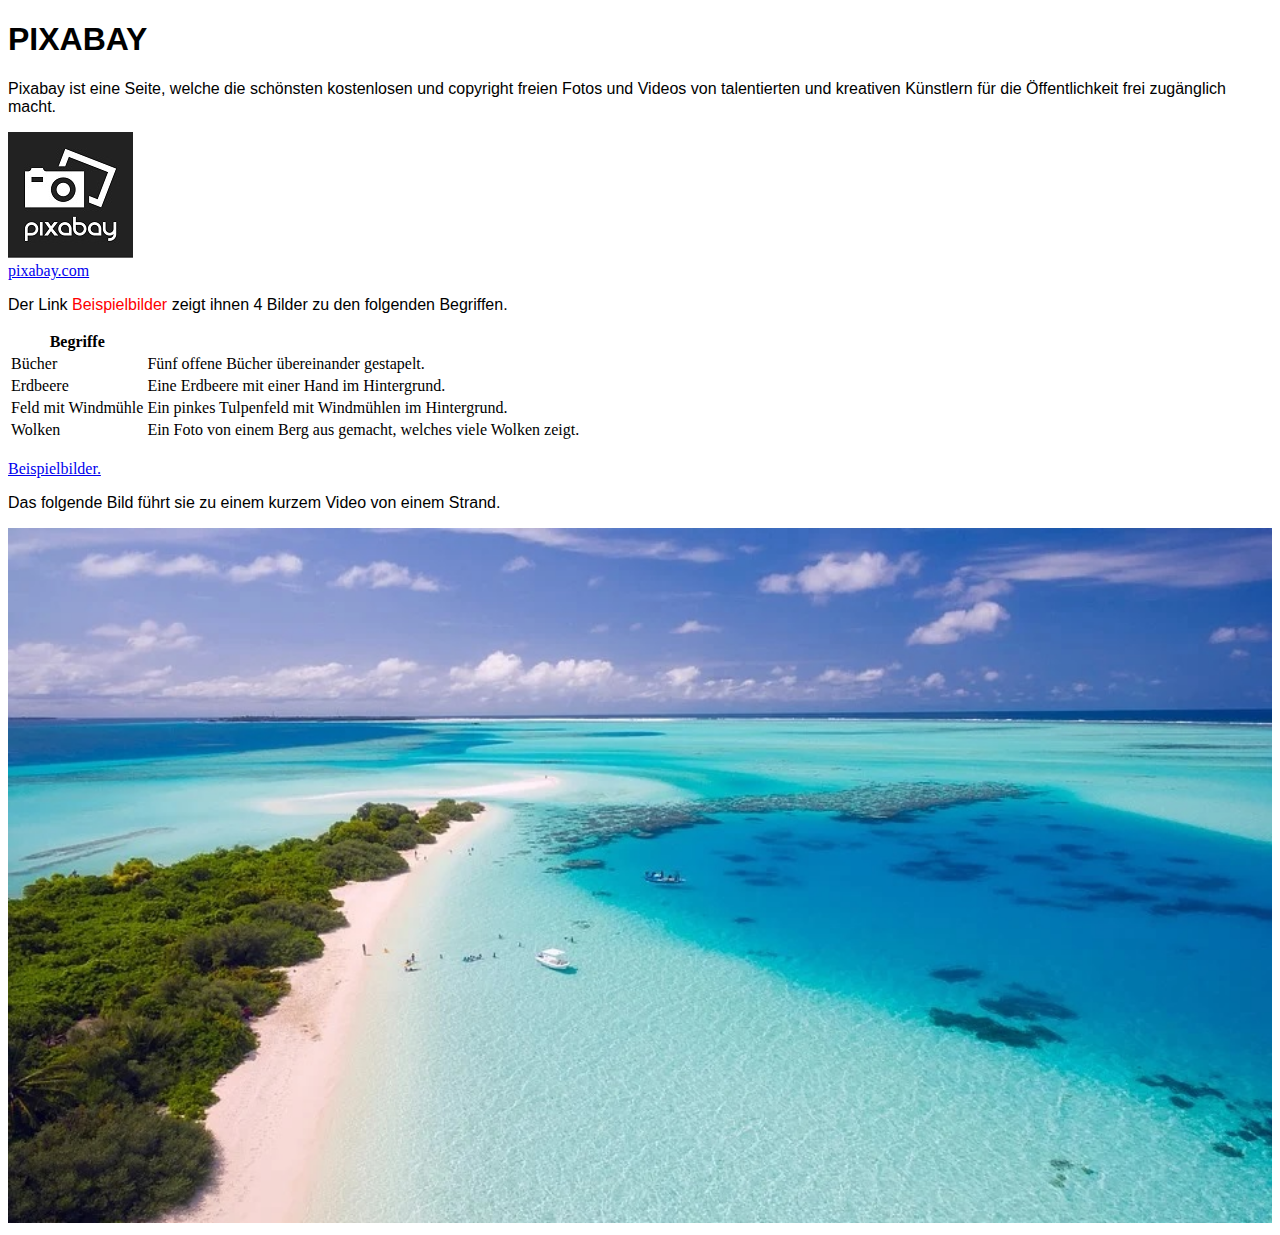
<file: index.html>
<!DOCTYPE html>
<html>
<head>
<title> Uebung_02_LengauerJohannes_Pixabay</title>
<link rel="stylesheet" type="text/css" href="mystyle.css">
</head>
<body>
  
<h1>PIXABAY</h1>
<p>Pixabay ist eine Seite, welche die schönsten kostenlosen und copyright freien Fotos und Videos von 
  talentierten und kreativen Künstlern für die Öffentlichkeit frei zugänglich macht.</p>
<img src="images/Pixabay.jpg" alt= "Logo">
<br/>
<a href="https://pixabay.com">pixabay.com</a>
<br/>  
  <p> Der Link <span class="red">Beispielbilder</span> zeigt ihnen 4 Bilder zu den folgenden Begriffen.</p>
  <table>
    <thead>
        <tr>
          <th>Begriffe</th>
        </tr>
    </thead>
    <tbody>
        <tr>
          <td>Bücher</td>
          <td>Fünf offene Bücher übereinander gestapelt.</td>
        </tr>
        <tr>
          <td>Erdbeere</td>
          <td>Eine Erdbeere mit einer Hand im Hintergrund.</td>
        </tr>
        <tr>
          <td>Feld mit Windmühle</td>
          <td>Ein pinkes Tulpenfeld mit Windmühlen im Hintergrund.</td>
        </tr>
        <tr>
          <td>Wolken</td>
          <td>Ein Foto von einem Berg aus gemacht, welches viele Wolken zeigt.</td>
        </tr>
    </tbody>
</table>
<br/>
<a href=Bilder.html target="_self">Beispielbilder.</a>
<br/>
<p> Das folgende Bild führt sie zu einem kurzem Video von einem Strand.</p>
<a href="Strand.html">
<img src="images/Strand.jpg" alt= "Strand" class="scaleWidth">
</a> 
</body>
</html>
</file>
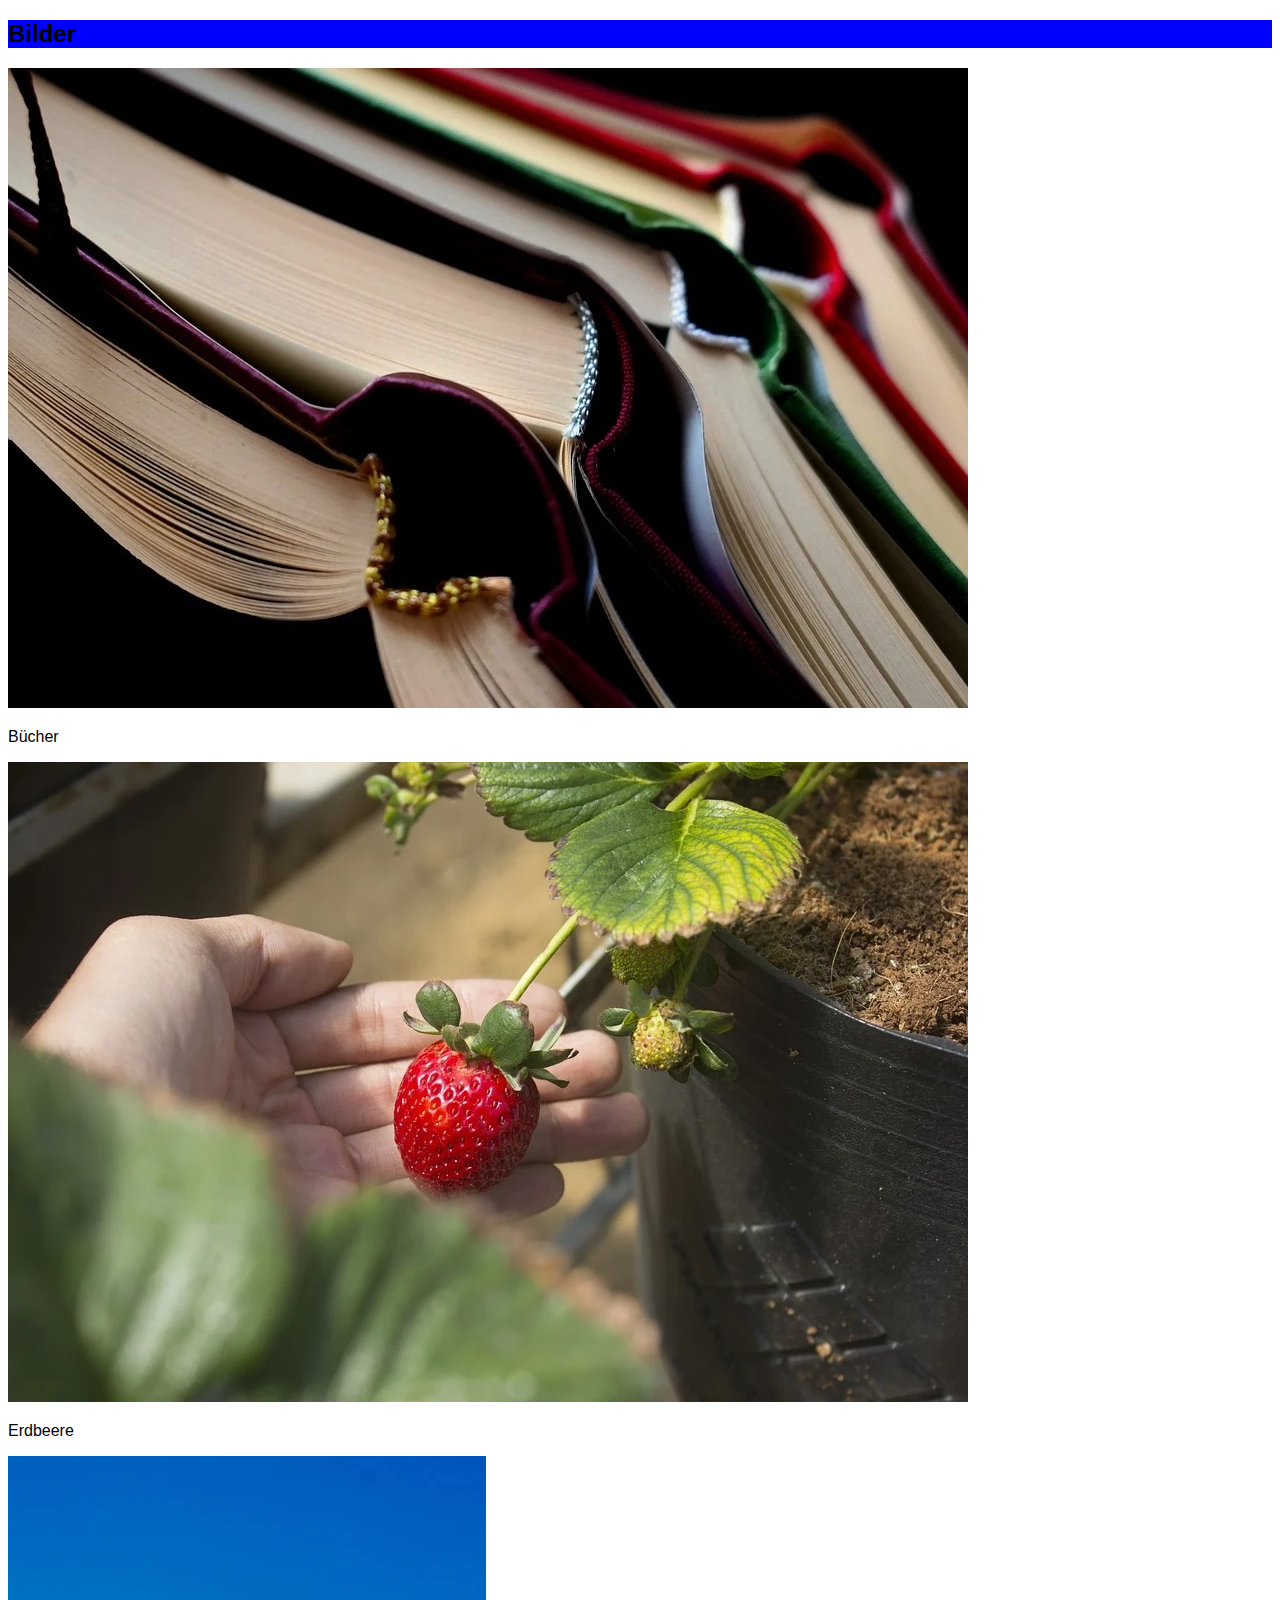
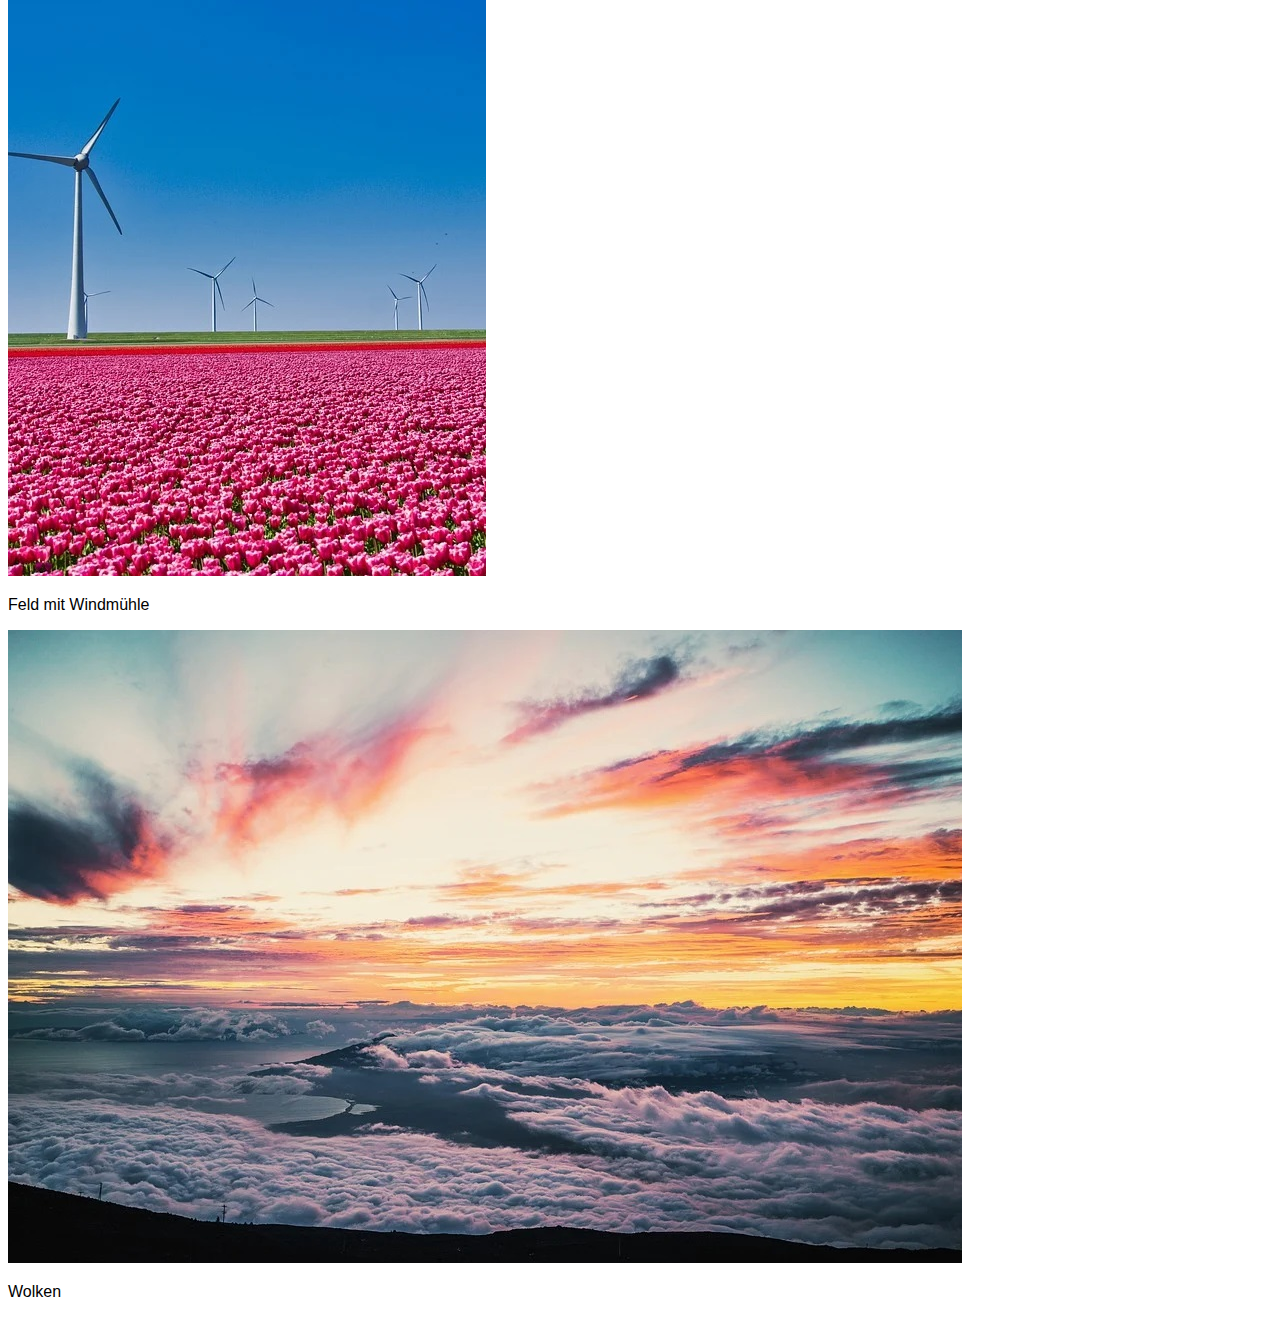
<file: Bilder.html>
<!DOCTYPE html>
<html>
<head>
<link rel="stylesheet" type="text/css" href="mystyle.css">
</head>
  
<body>
<h2 id='blueBackground'>Bilder</h2>
  <img src="images/Buecher.jpg" alt="Bücher">
<p>Bücher</p>
  <img src="images/Erdbeere.jpg" alt="Erdbeere">
<p>Erdbeere</p>
  <img src="images/FeldMitWindmuehlen.jpg" alt="Feld mit Windmühle">
<p>Feld mit Windmühle</p>
  <img src="images/Wolken.jpg" alt="Wolken">
<p>Wolken</p>
</body>
</html>
</file>
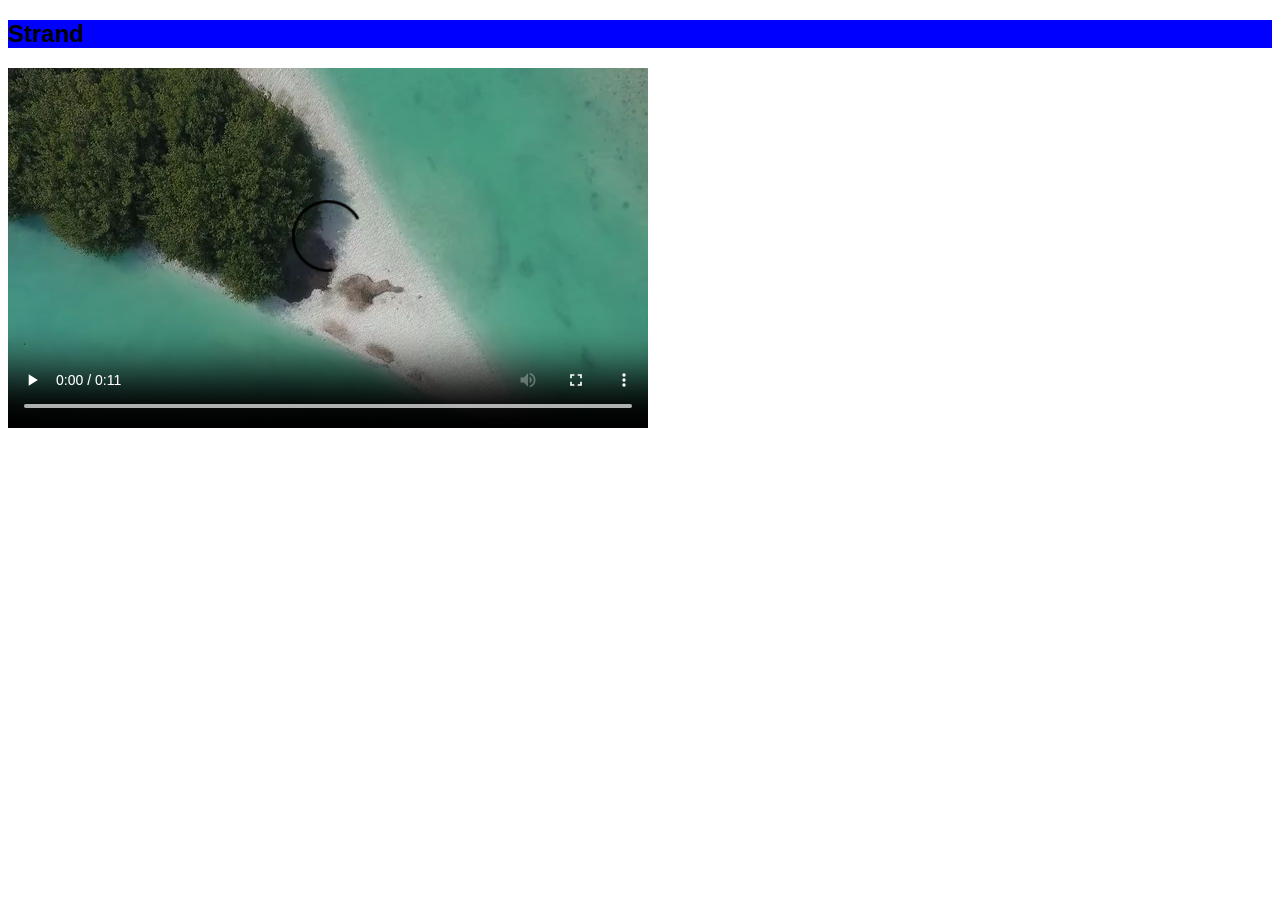
<file: Strand.html>
<!DOCTYPE html>
<html>
<head>
<link rel="stylesheet" type="text/css" href="mystyle.css">
</head>
  
<body>
<h2 id="blueBackground">Strand</h2>
<video src="videos/beach.mp4" controls>
<p>Dein Browser unterstützt HTML5 Videos nicht. Hier ist stattdessen ein Link zum Video:
<a href=“videos/beach.mp4">Link zum Video</a></p>
</video> 
</body>
</html>
</file>
<file: mystyle.css>
h1, h2, h3, h4, h5, h6 {
font-family: Verdana, Sans-serif;
font-weight: bold;
}

p {
font-family: Georgia, Sans-serif;
} 

.red {
  color: red;
  background-color: white;
}

#blueBackground {
  color: black;
  background-color: blue;
}

.scaleWidth {
width: 100%;
}
</file>
